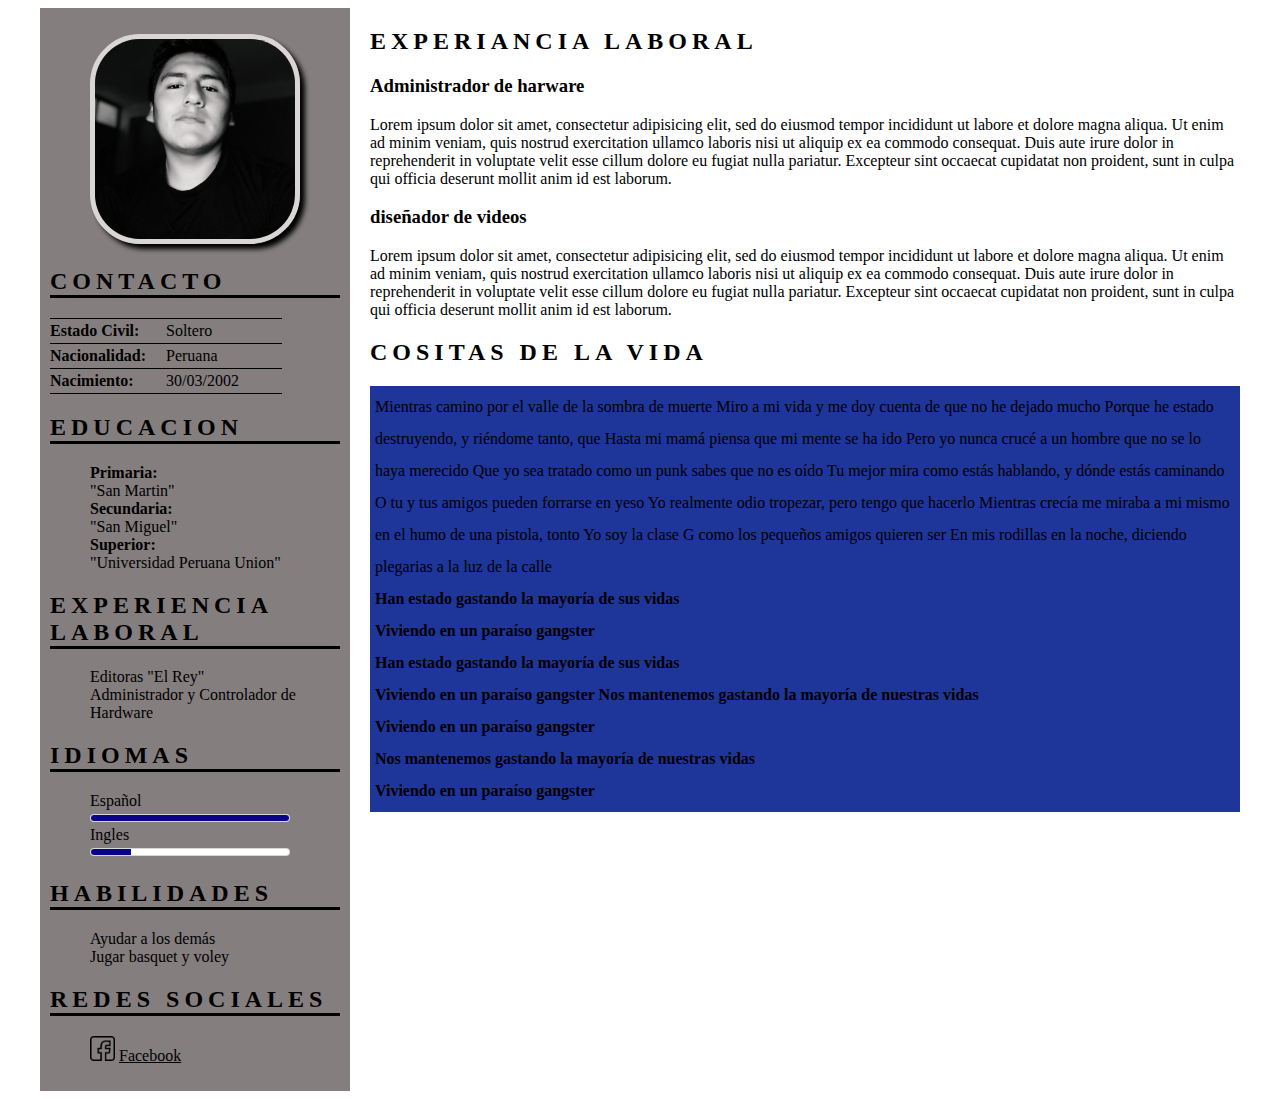
<file: CurriculumVITAE/index.html>
<!DOCTYPE html>
<html lang="es">
  <head>
    <meta charset="utf-8">
    <title>.:: Curriculum Vitae ::.</title>
    <meta name="viewport" content="width=device-width, initial-scale=1, user-scalable=no">
    <link href="node_modules/font-awesome/css/font-awesome.min.css">
    <link rel="stylesheet" href="estilo.css">
  </head>

  <body>
    <div class="main-container">
      <aside>
        <figure id="Foto">
          <img src="img/pp.jpg" alt="Foto" width="100%">
        </figure>
        <section>
          <h2>CONTACTO</h2>
          <dl>
            <dt>Estado Civil:</dt>
            <dd>Soltero</dd>
            <dt>Nacionalidad:</dt>
            <dd>Peruana</dd>
            <dt>Nacimiento:</dt>
            <dd>30/03/2002</dd>
          </dl>
        </section>
        <section>
          <h2>EDUCACION</h2>
          <ul type="circle">
            <li><b>Primaria:</b></li><li>"San Martin"</li>
            <li><b>Secundaria:</b></li><li>"San Miguel"</li>
            <li><b>Superior:</b></li><li>"Universidad Peruana Union"</li>
          </ul>
        </section>
        <section>
          <h2>EXPERIENCIA LABORAL</h2>
          <ul>
            <li>Editoras "El Rey"</li>
            <li>Administrador y Controlador de Hardware</li>
          </ul>
        </section>
         <section>
          <h2>IDIOMAS</h2>
          <ul type="circle">
            <li>
              Español
              <meter value="100" min="0" max="100"></meter>
            </li>
            <li>
              Ingles
              <meter value="20" min="0" max="100"></meter>
            </li>
          </ul>
        </section>
        <section>
          <h2>HABILIDADES</h2>
          <ul type="circle">
            <li>Ayudar a los demás</li>
            <li>Jugar basquet y voley</li>
          </ul>
        </section>
        <section>
          <h2>REDES SOCIALES</h2>
          <ul type="circle">
            <li>
              <img src="img/facebook.png" width="25px"> <a href="ttps://www.facebook.com/?ref=tn_tnmn" target="_blank" class="enlace"> Facebook </a>
            </li>
          </ul>
        </section>
      </aside>
      <main>
           <section>
          <h2>EXPERIANCIA LABORAL</h2>
          <article>
            <h3>Administrador de harware</h3>
            <p>
              Lorem ipsum dolor sit amet, consectetur adipisicing elit, sed do eiusmod tempor incididunt ut labore et dolore magna aliqua. Ut enim ad minim veniam, quis nostrud exercitation ullamco laboris nisi ut aliquip ex ea commodo consequat. Duis aute irure dolor in reprehenderit in voluptate velit esse cillum dolore eu fugiat nulla pariatur. Excepteur sint occaecat cupidatat non proident, sunt in culpa qui officia deserunt mollit anim id est laborum.
            </p>
          </article>
          <article>
            <h3>diseñador de videos</h3>
            <p>
              Lorem ipsum dolor sit amet, consectetur adipisicing elit, sed do eiusmod tempor incididunt ut labore et dolore magna aliqua. Ut enim ad minim veniam, quis nostrud exercitation ullamco laboris nisi ut aliquip ex ea commodo consequat. Duis aute irure dolor in reprehenderit in voluptate velit esse cillum dolore eu fugiat nulla pariatur. Excepteur sint occaecat cupidatat non proident, sunt in culpa qui officia deserunt mollit anim id est laborum.
            </p>
          </article>
        </section>
        <section class="parrafo">
          <h2>COSITAS DE LA VIDA</h2>
          <p>
          Mientras camino por el valle de la sombra de muerte
Miro a mi vida y me doy cuenta de que no he dejado mucho
Porque he estado destruyendo, y riéndome tanto, que
Hasta mi mamá piensa que mi mente se ha ido
Pero yo nunca crucé a un hombre que no se lo haya merecido
Que yo sea tratado como un punk sabes que no es oído
Tu mejor mira como estás hablando, y dónde estás caminando
O tu y tus amigos pueden forrarse en yeso
Yo realmente odio tropezar, pero tengo que hacerlo
Mientras crecía me miraba a mi mismo en el humo de una pistola, tonto
Yo soy la clase G como los pequeños amigos quieren ser
En mis rodillas en la noche, diciendo plegarias a la luz de la calle
<b /> <br/>
Han estado gastando la mayoría de sus vidas<br/>
Viviendo en un paraíso gangster<br/>
Han estado gastando la mayoría de sus vidas<br/>
Viviendo en un paraíso gangster
Nos mantenemos gastando la mayoría de nuestras vidas<br/>
Viviendo en un paraíso gangster<br/>
Nos mantenemos gastando la mayoría de nuestras vidas<br/>
Viviendo en un paraíso gangster<br/>
          </p>
        </section>
    </div>
    </main>
  </body>
</html>
</file>
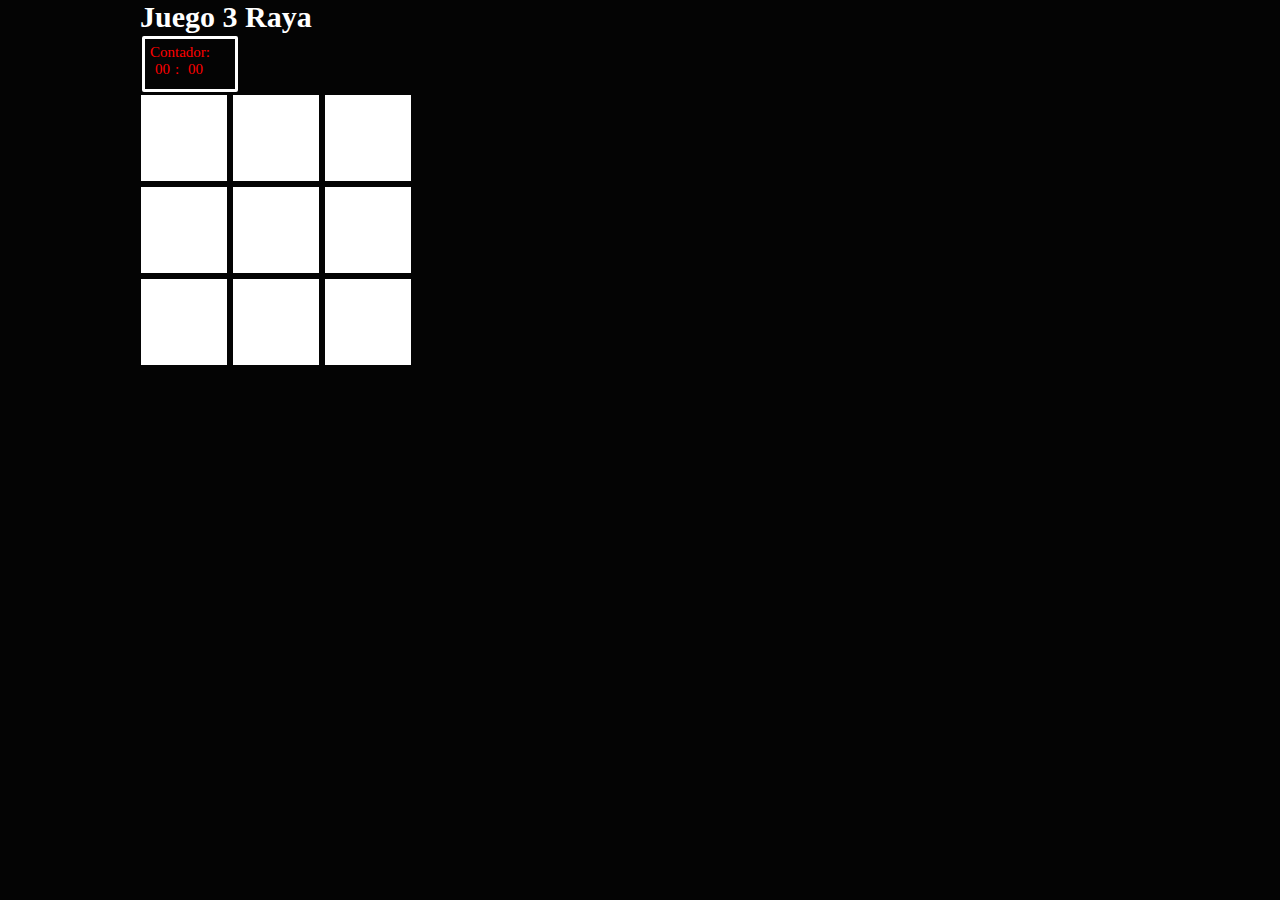
<file: juego-raya/index.html>
<!DOCTYPE html>
<html lang="es">
<head>
	<meta charset="UTF-8">
	<title>juego-3-raya</title>
	<link rel="stylesheet" href="styles.css">
</head>
<body >
	<header>
		<nav>
			
		</nav>
	</header>
	<section>
		<article>
			<h1>Juego 3 Raya</h1>
			<div id="tiempo"><p>Contador:</p>
				<p id="Contador"><span id="minutos">00</span>:
				<span id="segundos">00</span></p>
			</div>
			<div id="tablero">
				<div></div>
				<div class="row">
					<div id="c00" onclick="RevisarCelda(0,0)" class="celda white"></div>
					<div id="c01" onclick="RevisarCelda(0,1)" class="celda white"></div>
					<div id="c02" onclick="RevisarCelda(0,2)" class="celda white"></div>
				</div><!--row-->
				<div class="row">
					<div id="c10" onclick="RevisarCelda(1,0)" class="celda white"></div>
					<div id="c11" onclick="RevisarCelda(1,1)" class="celda white"></div>
					<div id="c12" onclick="RevisarCelda(1,2)" class="celda white"></div>
				</div><!--row-->
				<div class="row">
					<div id="c20" onclick="RevisarCelda(2,0)" class="celda white"></div>
					<div id="c21" onclick="RevisarCelda(2,1)" class="celda white"></div>
					<div id="c22" onclick="RevisarCelda(2,2)" class="celda white"></div>
				</div><!--row-->
			</div><!--tablero-->
		</article>
	</section>
	<aside>

	</aside>
	<footer>
		
	</footer>
	<script src="game.js"></script>
	<script src="tabla.js"></script>
	<script src="cronometro.js"></script>
	<script src="javaScript.js"></script>
</body>
</html>
</file>
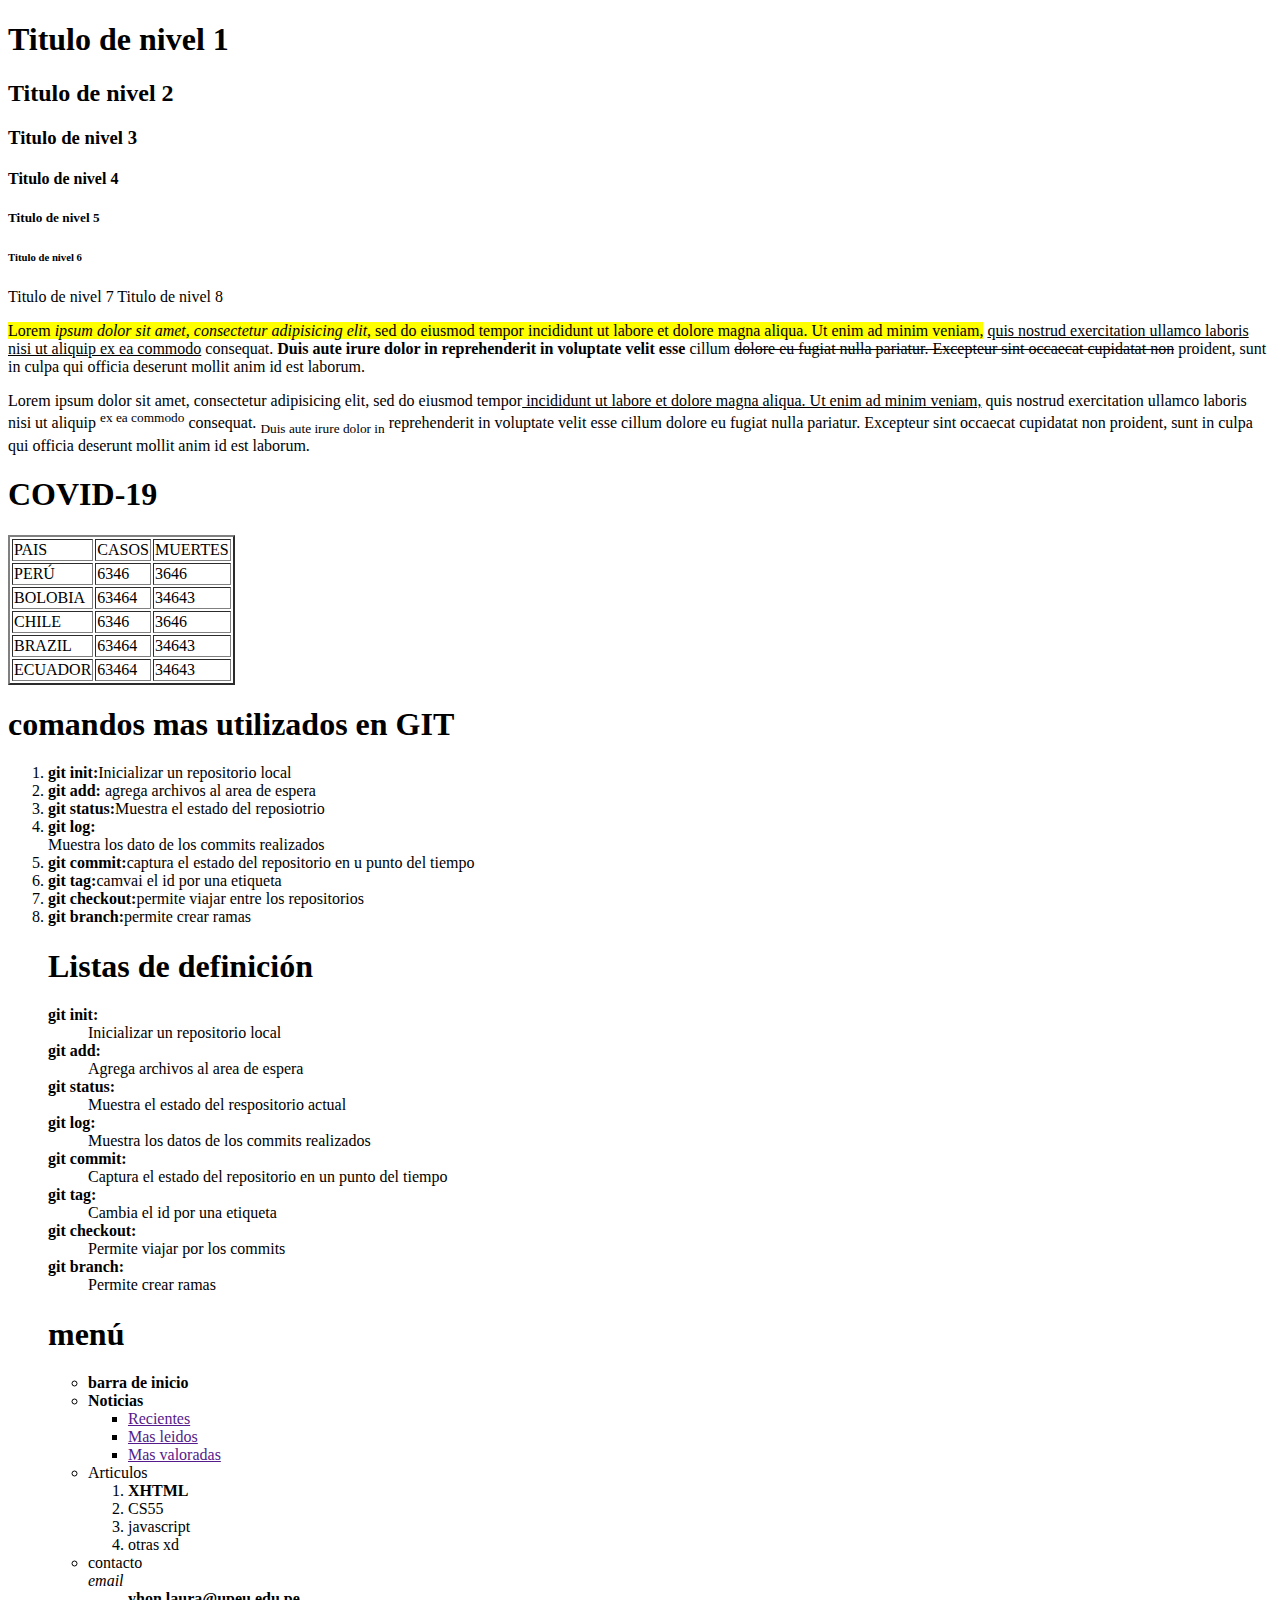
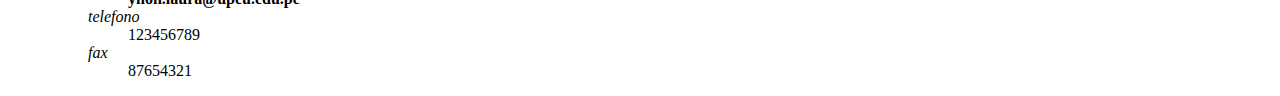
<file: practica 1/index.html>
<!DOCTYPE html>
<html lang="es"> 
<head> 
	  <meta charset="UTF-8">  
	    <title>Document</title>
</head>
<body>
	<h1>Titulo de nivel 1</h1>
	<h2>Titulo de nivel 2</h2>
	<h3>Titulo de nivel 3</h3>
	<h4>Titulo de nivel 4</h4>
	<h5>Titulo de nivel 5</h5>
	<h6>Titulo de nivel 6</h6>
	<h7>Titulo de nivel 7</h7>
	<h8>Titulo de nivel 8</h8>
	<p><mark>Lorem <i>ipsum dolor sit amet, consectetur adipisicing elit</i>, sed do eiusmod
	tempor incididunt ut labore et dolore magna aliqua. Ut enim ad minim veniam,</mark>
	<u>quis nostrud exercitation ullamco laboris nisi ut aliquip ex ea commodo</u>
	consequat. <b>Duis aute irure dolor in reprehenderit in voluptate velit esse</b>
	cillum <del>dolore eu fugiat nulla pariatur. Excepteur sint occaecat cupidatat non</del>
	proident, sunt in culpa qui officia deserunt mollit anim id est laborum.</p>
	<p>Lorem ipsum dolor sit amet, consectetur adipisicing elit, sed do eiusmod
	tempor<ins> incididunt ut labore et dolore magna aliqua. Ut enim ad minim veniam,</ins>
	quis nostrud exercitation ullamco laboris nisi ut aliquip <sup>ex ea commodo</sup>
	consequat. <sub>Duis aute irure dolor in</sub> reprehenderit in voluptate velit esse
	cillum dolore eu fugiat nulla pariatur. Excepteur sint occaecat cupidatat non
	proident, sunt in culpa qui officia deserunt mollit anim id est laborum.</p>
	<h1>COVID-19</h1>
	<TABLE border="2px">
		<tr>
			<td>PAIS</td>
			<td>CASOS</td>
			<td>MUERTES</td>
		</tr>	
		<tr>
			<td>PERÚ</td>
			<td>6346</td>
			<td>3646</td>
		</tr>
		<tr>
			<td>BOLOBIA</td>
			<td>63464</td>
			<td>34643</td>
		</tr>
			<td>CHILE</td>
			<td>6346</td>
			<td>3646</td>
		</tr>
		<tr>
			<td>BRAZIL</td>
			<td>63464</td>
			<td>34643</td>
		</tr>
		<tr>
			<td>ECUADOR</td>
			<td>63464</td>
			<td>34643</td>
		</tr>
	</TABLE>
<h1>comandos mas utilizados en GIT</h1>	
<ol type="circle">
	<li><b>git init:</b>Inicializar un repositorio  local</li>
	<li><b>git add:</b> agrega archivos al area de espera</li>
	<li><b>git status:</b>Muestra el estado del reposiotrio</li>
	<li><b>git log:</b></li>Muestra los dato de los commits realizados
	<li><b>git commit:</b>captura el estado del repositorio en u punto del tiempo</li>
	<li><b>git tag:</b>camvai el id por una etiqueta</li>
	<li><b>git checkout:</b>permite viajar entre los repositorios</li>
	<li><b>git branch:</b>permite crear ramas</li>

<h1>Listas de definición</h1>
<dl>
    <dt><b>git init:</b></dt> 
        <dd>Inicializar un repositorio local</dd>
    <dt><b>git add:</b> 
        <dd>Agrega archivos al area de espera</dd>
    <dt><b>git status: </b></dt>
        <dd>Muestra el estado del respositorio actual</dd>
    <dt><b>git log: </b></dt>
        <dd>Muestra los datos de los commits realizados</dd>
    <dt><b>git commit:</b></dt>
            <dd> Captura el estado del repositorio en un punto del tiempo</dd>
    <dt><b>git tag:</b></dt>
        <dd>Cambia el id por una etiqueta</dd>
    <dt><b>git checkout:</b></dt>
        <dd>Permite viajar por los commits</dd>
    <dt><b>git branch:</b></dt>
        <dd>Permite crear ramas</dd>
</dl>
</ul>

<dl>
<h1>menú</h1>
</dl>
<ul>
	<li><b>barra de inicio</b></li>
	<li><b>Noticias</b></li>
	<ul>
		<li><a href="">Recientes</a></li>
		<li><a href="">Mas leidos</a></li>
		<li><a href="">Mas valoradas</a></li>
	</ul>
	<li>Articulos</li>
	<ol>
		<li><b>XHTML</b></li>
		<li>CS55</li>
		<li>javascript</li>
		<li>otras xd</li>
	</ol>
	<li>contacto</li>
	<dl>
		<dt><i>email</i></dt>
		<dd><b>yhon.laura@upeu.edu.pe</b></dd>
		<dt><i>telefono</i></dt>
		<dd>123456789</dd>
		<dt><i>fax</i></dt>
		<dd>87654321</dd>
	</dl>
</ul>
	

</body>
</html>
</file>
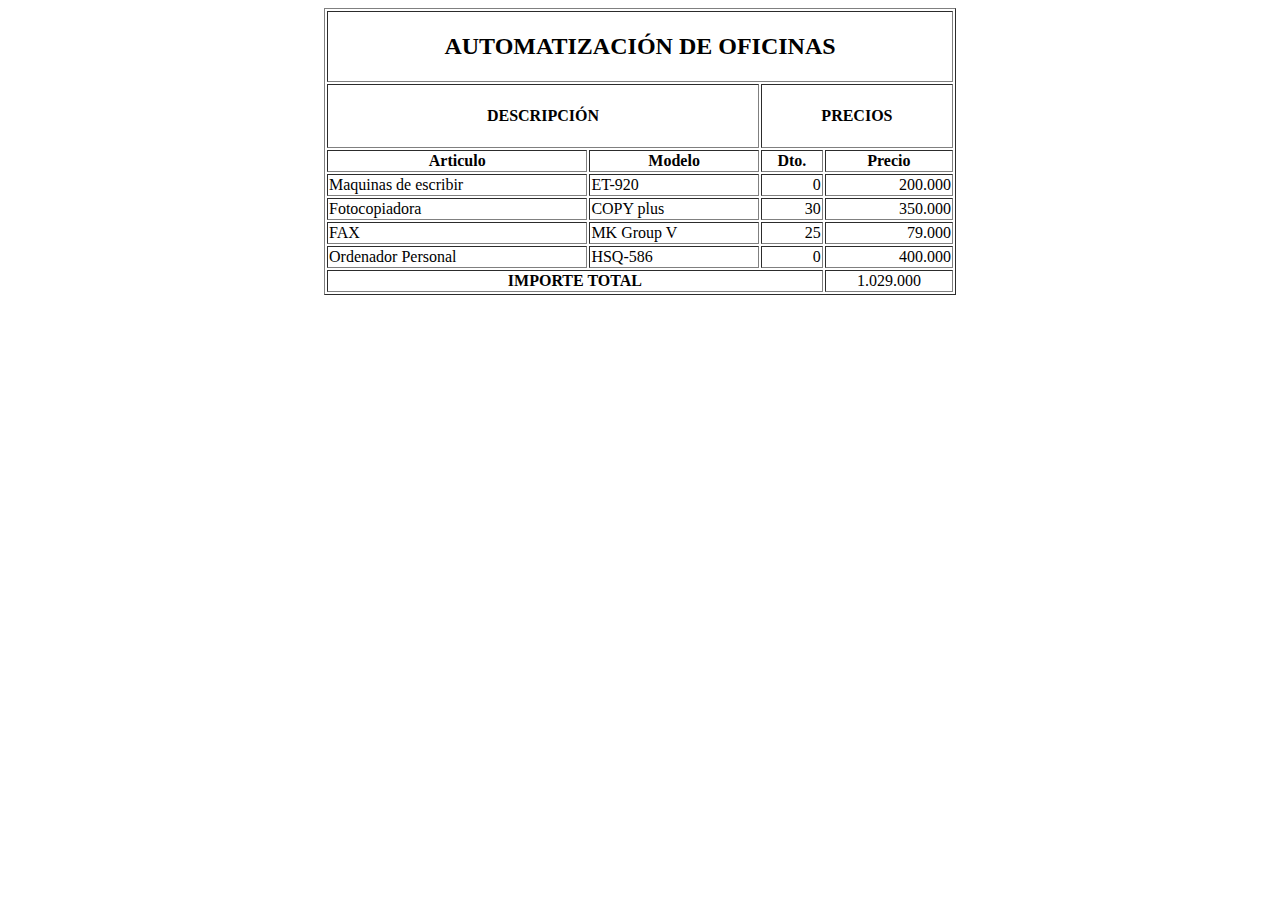
<file: practica 2/index.html>
<!DOCTYPE html>
<html lang="es">
<head>
	<meta charset="UTF-8">
	<title>_T-a-b-l-a-s_</title>
</head>
<body >
	<table border="1" width="50%" align="center">
		<tr align="center" >
			<td colspan="4"><h2>AUTOMATIZACIÓN DE OFICINAS</h2></td>
		</tr>
		<tr align="center">
			<td colspan="2"><h4><b>DESCRIPCIÓN</b></h4></td>
			<td colspan="2"><h4><b>PRECIOS</b></h4></td>
		</tr>
		<tr align="center">
			<td><b>Articulo</b></td>
			<td><b>Modelo</b></td>
			<td><b>Dto.</b></td>
			<td><b>Precio</b></td>
		</tr>
		<tr>
			<td>Maquinas de escribir</td>
			<td>ET-920</td>
			<td align="right">0</td>
			<td align="right">200.000</td>
		</tr>
		<tr>
			<td>Fotocopiadora</td>
			<td>COPY plus</td>
			<td align="right">30</td>
			<td align="right">350.000</td>
		</tr>
		<tr>
			<td>FAX</td>
			<td>MK Group V</td>
			<td align="right">25</td>
			<td align="right">79.000</td>
		</tr>
		<tr>
			<td>Ordenador Personal</td>
			<td>HSQ-586</td>
			<td align="right">0</td>
			<td align="right">400.000</td>
		</tr>
		<tr align="center">
			<td colspan="3"><b>IMPORTE TOTAL</b></td>
			<td>1.029.000</td>
		</tr>
	</table>
</body>
</html>
</file>
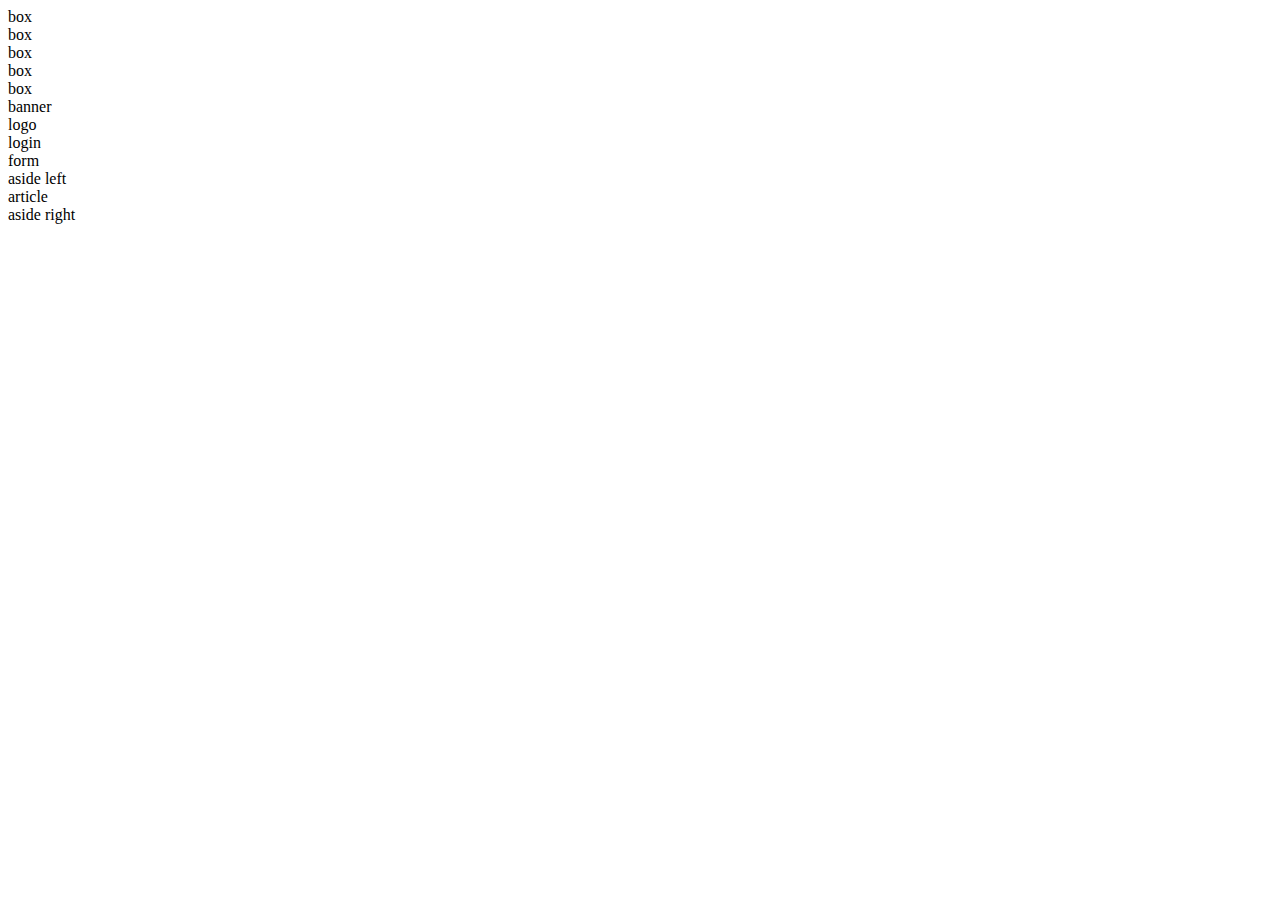
<file: practica 4/index.html>
<!DOCTYPE html>
<html lang="es">
<head>
	<meta charset="UTF-8">
	<title>||Maquetado||</title>
	<link rel="stylesheet" href="styles.css">
</head>
<body>
	<div>
		<div>
			<div>box</div>
			<div>box</div>
			<div>box</div>
			<div>box</div>
			<div>box</div>
		</div>
		<div>
			<div>banner</div>
			<div>logo</div>
			<div>login</div>
			<div>form</div>
		</div>
		<div>
			<div>aside left</div>
			<div>article</div>
			<div>aside right</div>
		</div>
		<div>
			
		</div>
	</div>
</body>
</html>
</file>
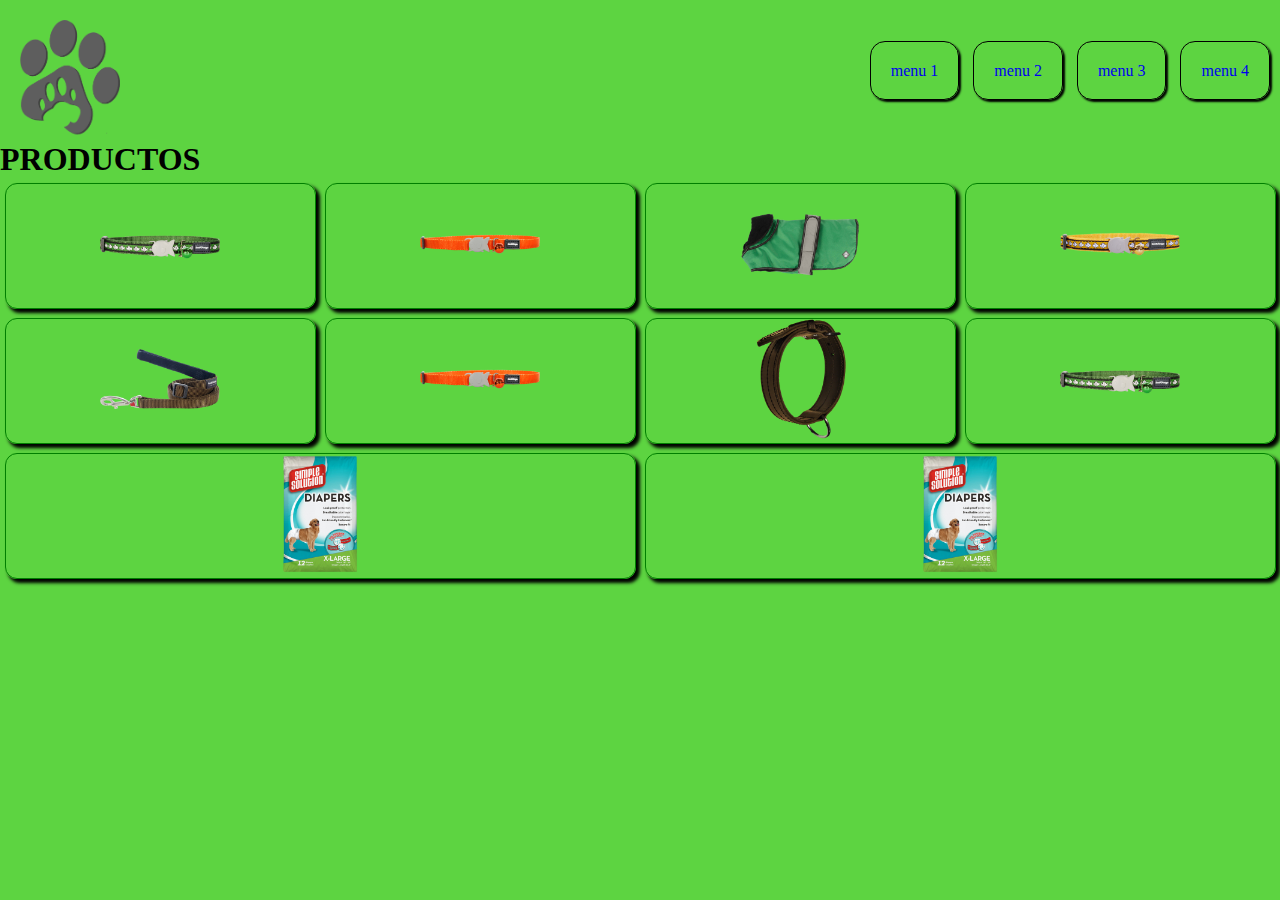
<file: practica 5/index.html>
<!DOCTYPE html>
<html lang="es">
<head>
	<meta charset="UTF-8">
	<title>ventasDOGS</title>
	<link rel="stylesheet" href="styles.css">
</head>
<body>
	<div class="menu">
		<div class="logo">
			<img src="img/logo.png" width="100px">
		</div>
		<div class="items">
			<a href="#">menu 1</a>
			<a href="#">menu 2</a>
			<a href="#">menu 3</a>
			<a href="#">menu 4</a>
		</div>
	</div>

	<h1>PRODUCTOS</h1>
	<div class="contenedor-flexbox">
		<div class="caja"> <img src="img/01.webp" alt=""> </div>		
		<div class="caja"> <img src="img/02.png" alt=""> </div>
		<div class="caja"> <img src="img/03.webp" alt=""> </div>
		<div class="caja"><img src="img/04.png" alt=""></div>
		<div class="caja"><img src="img/05.png" alt=""></div>
		<div class="caja"><img src="img/02.png" alt=""></div>
		<div class="caja"><img src="img/07.png" alt=""></div>
		<div class="caja"><img src="img/01.webp" alt=""></div>
		<div class="caja"><img src="img/06.png" alt=""></div>
		<div class="caja"><img src="img/06.png" alt=""></div>
	</div>
</body>
</html>
</file>
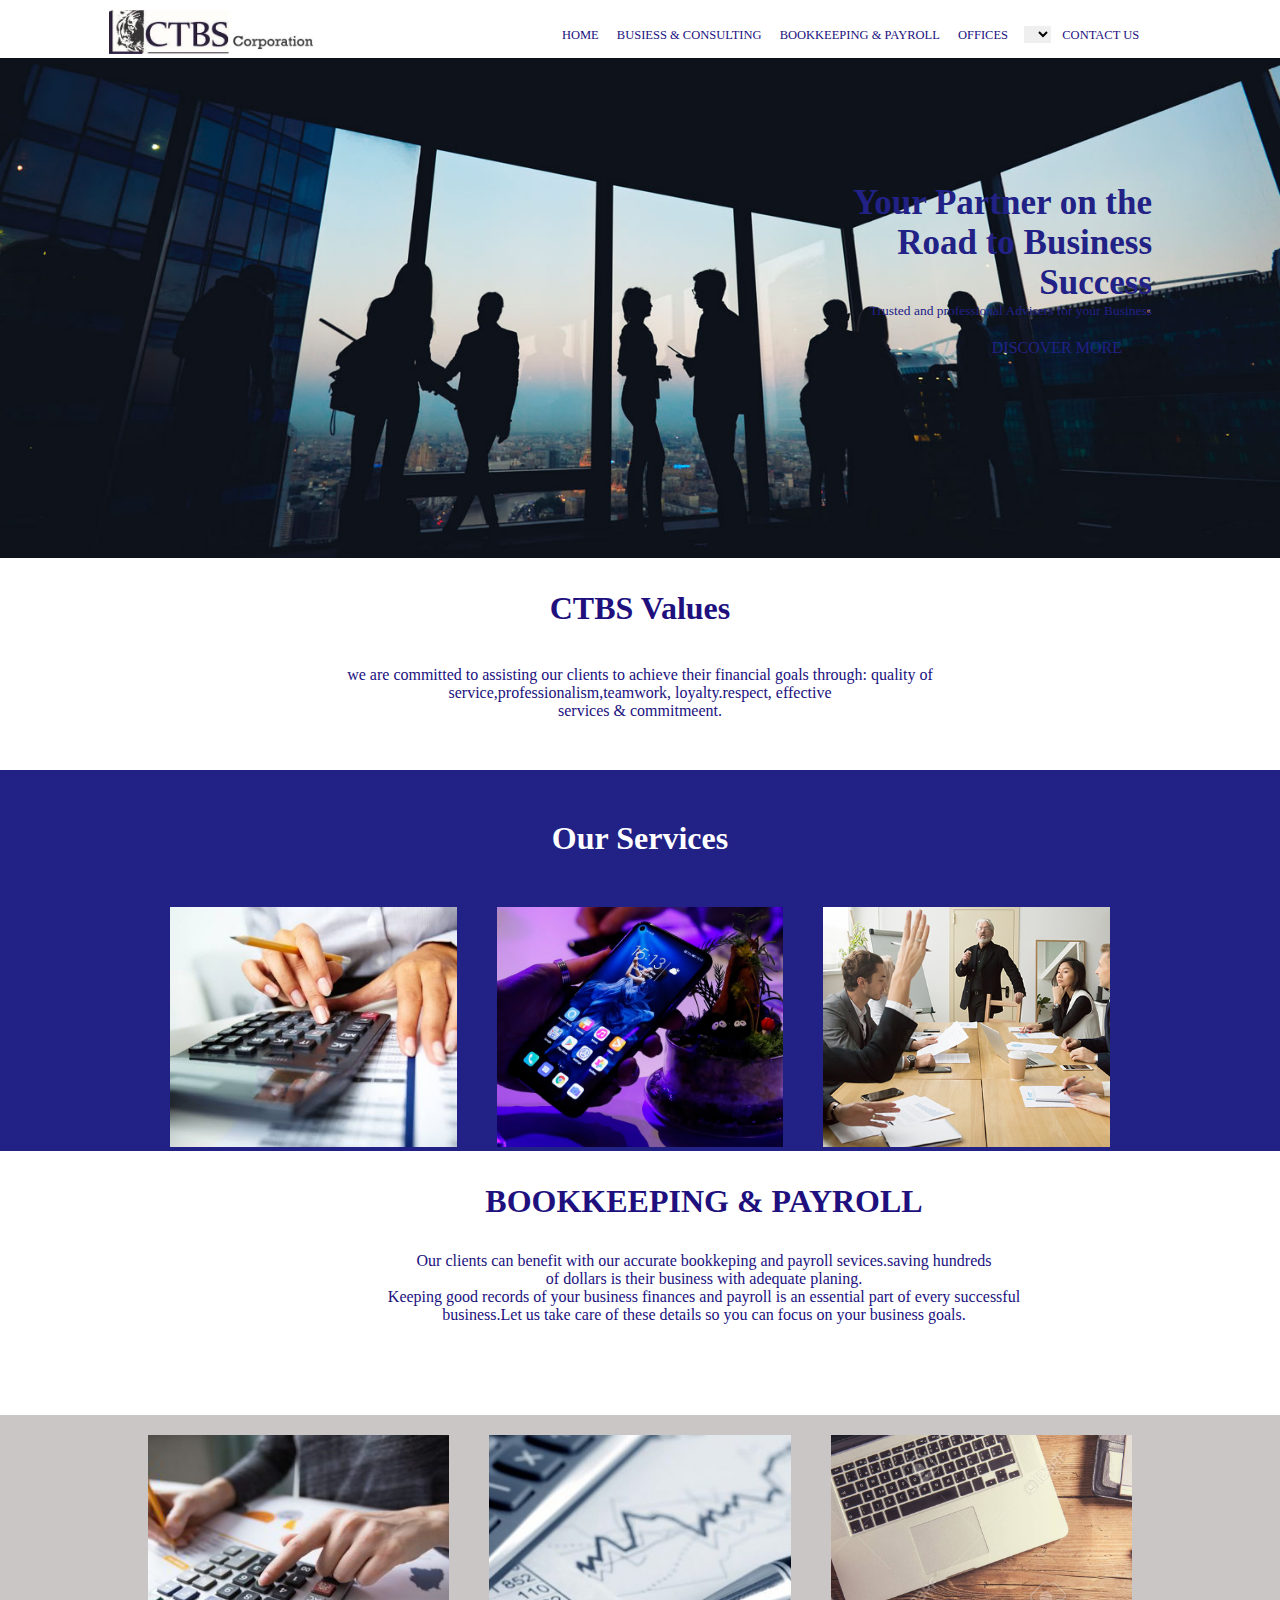
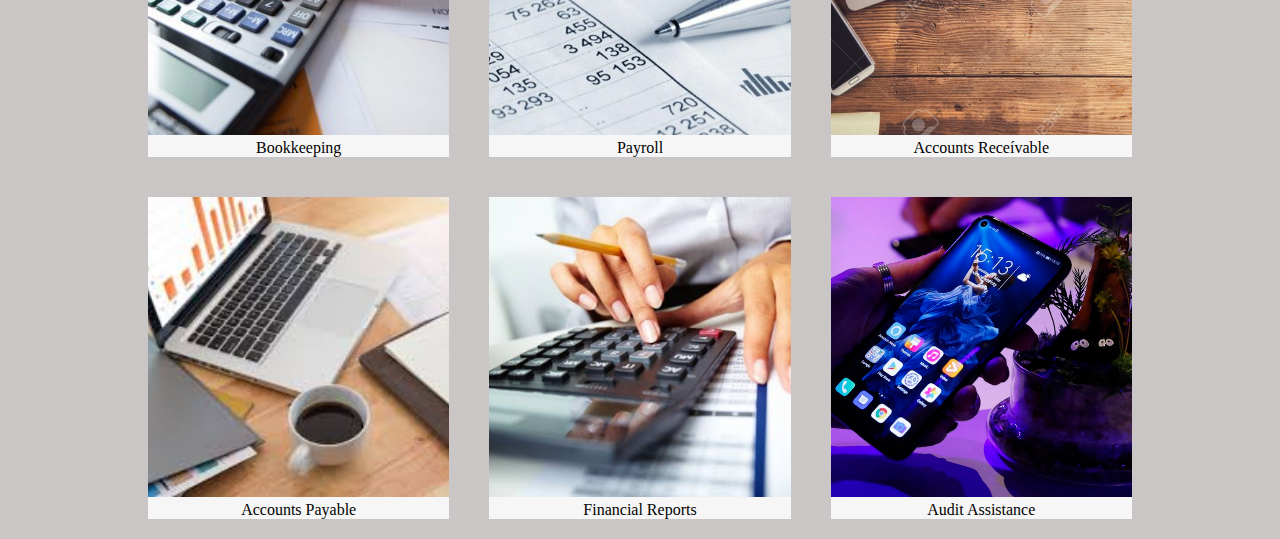
<file: PAG.WEB/estructura.html>
<!DOCTYPE html>
<html lang="es">
<head>
	<meta charset="UTF-8">
	<meta name="viewport" content="width=device-width, user-scalable=no, initial-scale-1.0, maximum-scale=1.0, minimum-scale=1.0">
	<title>Website</title>
	<link rel="stylesheet" href="diseño.css">

</head>
<body>
	<div class="separar">
		<header class="margenes">
			<div class="logo">
				<img src="fondo/LOGO.jpg">
			</div>
			<div class="menu" >
				<a href="#">HOME</a>
				<a href="#">BUSIESS & CONSULTING</a>
				<a href="#">BOOKKEEPING & PAYROLL</a>
				<a href="#">OFFICES</a>
				<select class="opcion">
					<option></option>
					<option>2</option>
					<option>3</option>
					<option>4</option>
					<option>5</option>
				</select>
				<a href="#">CONTACT US</a>
			</div>
		</header>
		<nav>	
			<div class="text">
				<div class="text2">
					<h1>Your Partner on the Road to 
					Business Success</h1>
					<p>Trusted and professional Advisers for your Business</p>
					<a href="#">DISCOVER MORE</a>
				</div>
			</div>
		</nav>
		<nav>
			<div class="texto1">
				<h1>CTBS Values</h1>
				<p>we are committed to assisting our clients to achieve their financial goals through: quality of service,professionalism,teamwork, loyalty.respect, effective</br> services & commitmeent.</p>
			</div>
		</nav>
		<nav class="separar2">
			<div class="margenes2">
				<div class="text3">
					<div class="titul">
						<h1>Our Services</h1>
					</div>
				</div>
				<div class="IMG">
					<div><img src="imagenes/img (5).jpg"></div>
					<div><img src="imagenes/img(6).jpg"></div>
					<div><img src="imagenes/img(7).jpg"></div>
				</div>
			</div>
		</nav>
			<nav class="cuadro">
				<div class="texto2">
					<h1>BOOKKEEPING & PAYROLL</h1>
					<p>Our clients can benefit with our accurate bookkeping and payroll sevices.saving hundreds</br>
					of dollars is their business with adequate planing.</br>
					Keeping good records of your business finances and payroll is an essential part of every successful business.Let us take care of these details so you can focus on your business goals.</p>
				</div>
			</nav>
			<nav>
				<div class="IMG2">
					<div class="caja">
						<img src="imagenes/img (1).jpg" alt=""><p>Bookkeeping</p>
					</div>
					<div class="caja">
						<img src="imagenes/img (2).jpg" alt=""><p>Payroll</p>
					</div>
					<div class="caja">
						<img src="imagenes/img (3).jpg" alt=""><p>Accounts Receívable</p>
					</div>
					<div class="caja">
						<img src="imagenes/img (4).jpg" alt=""><p>Accounts Payable</p>
					</div>
					<div class="caja">
						<img src="imagenes/img (5).jpg" alt=""><p>Financial Reports</p>
					</div>
					<div class="caja">
						<img src="imagenes/img(6).jpg" alt=""><p>Audit Assistance</p>
					</div>
				</div>
			</nav>
		</div>	
	</body>
</html>
</file>
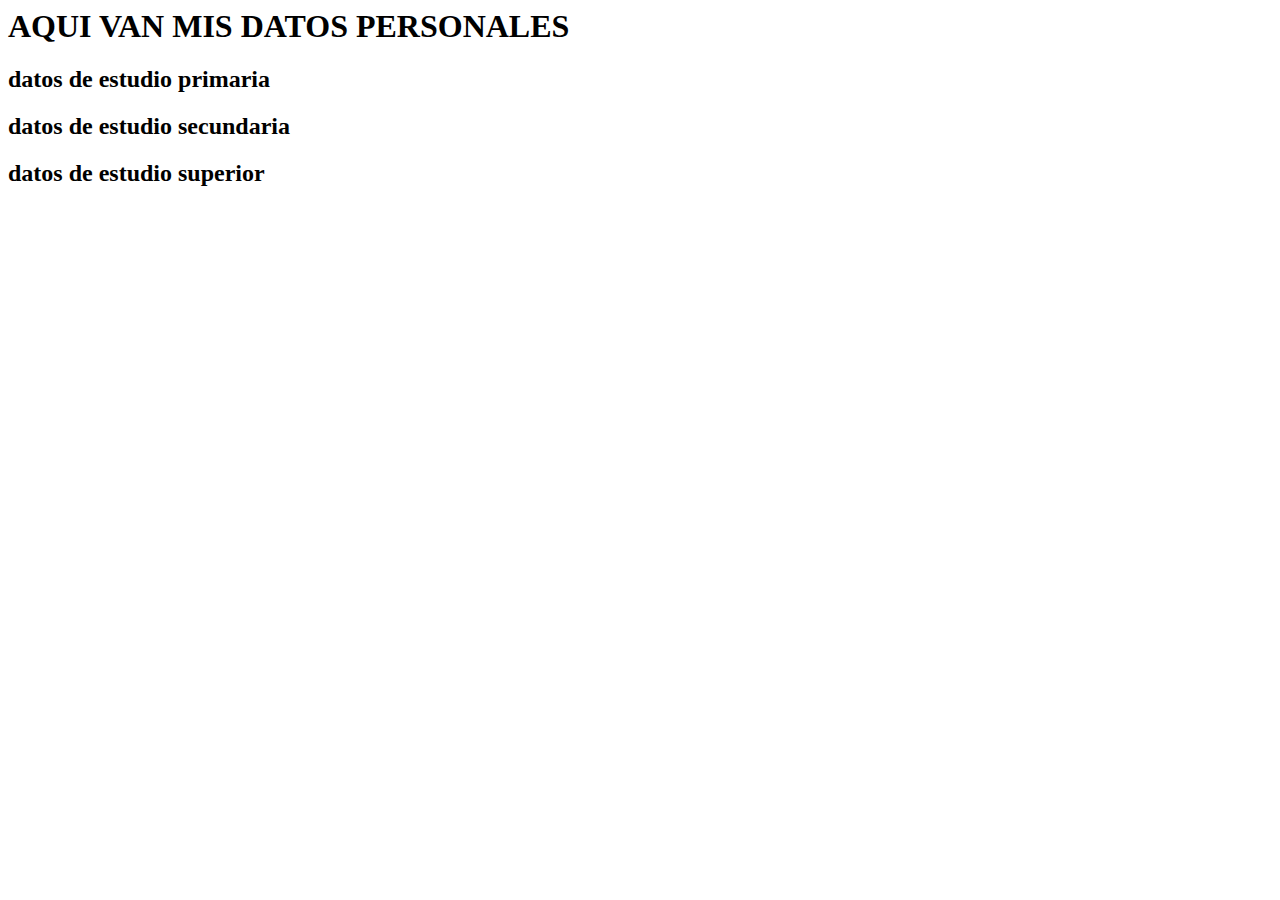
<file: practica 1/datos.html>
<html>
 	<head> </head>
	<body>
	    <h1>AQUI VAN MIS DATOS PERSONALES </h1>
<h2>datos de estudio primaria</h2>
<h2>datos de estudio secundaria</h2>
<h2>datos de estudio superior</h2>	
	</body>
 </html>
</file>
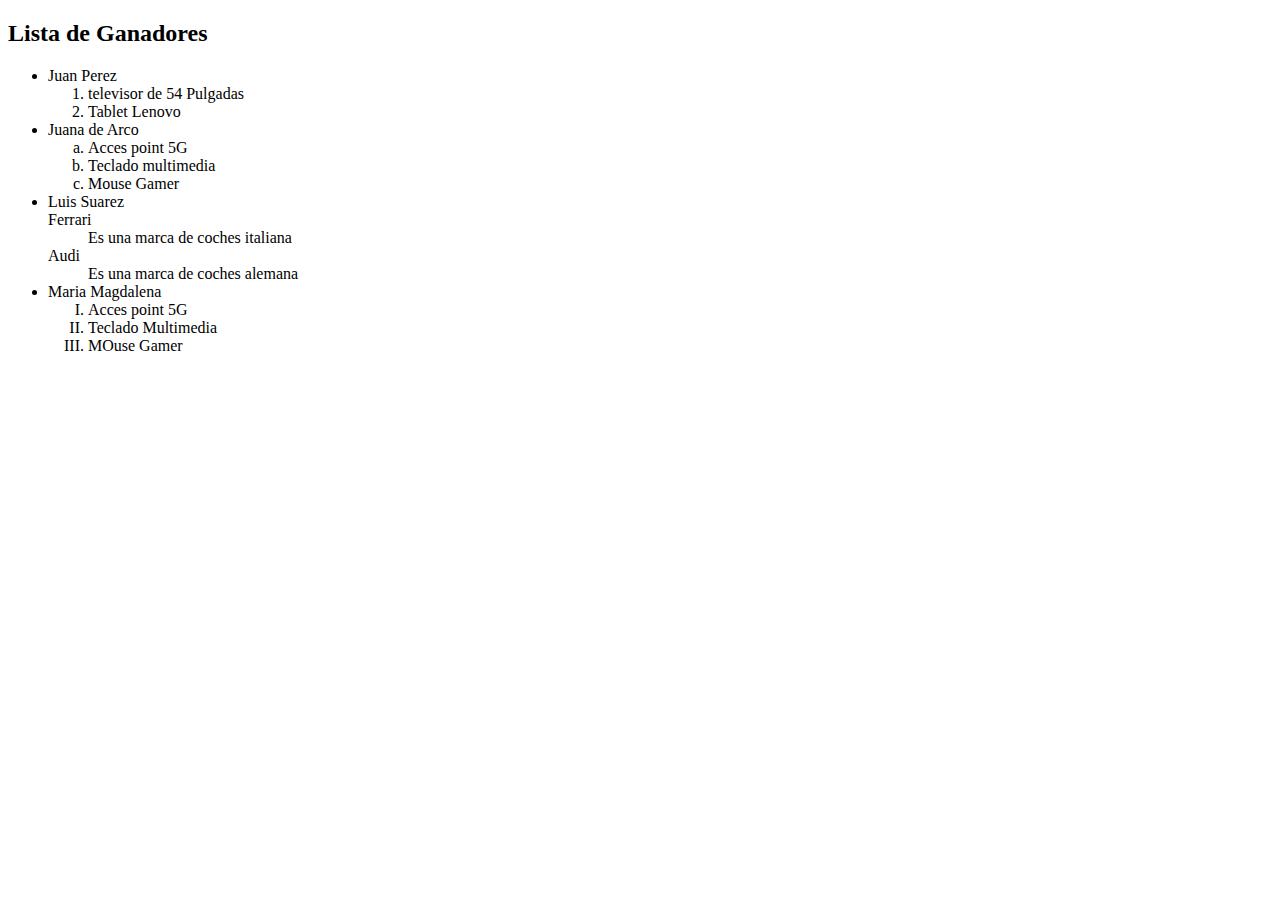
<file: practica 3/imdex.html>
<!DOCTYPE html>
<html lang="es">
<head>
	<meta charset="UTF-8">
	<title>T.hipervinvulos</title>
</head>
<body>
	
	<h2>Lista de Ganadores</h2>
	<ul>
	<li>Juan Perez</li>
		<ol>
		<li>televisor de 54 Pulgadas</li>
		<li>Tablet Lenovo</li>
		</ol>
	<li>Juana de Arco</li>
		<ol type="a">
		<li>Acces point 5G</li>
		<li>Teclado multimedia</li>
		<li>Mouse Gamer</li>
		</ol>
	<li>Luis Suarez</li>
	<dl>
        <dt>Ferrari </dt>
        <dd>Es una marca de coches italiana</dd>
        
        <dt>Audi </dt>
        <dd>Es una marca de coches alemana</dd>
    </dl>
	<li>Maria Magdalena</li>
		<ol type="I">
			<li>Acces point 5G</li>
			<li>Teclado Multimedia</li>
			<li>MOuse Gamer</li>
		</ol>
	</ul>
</body>
</html>
</file>
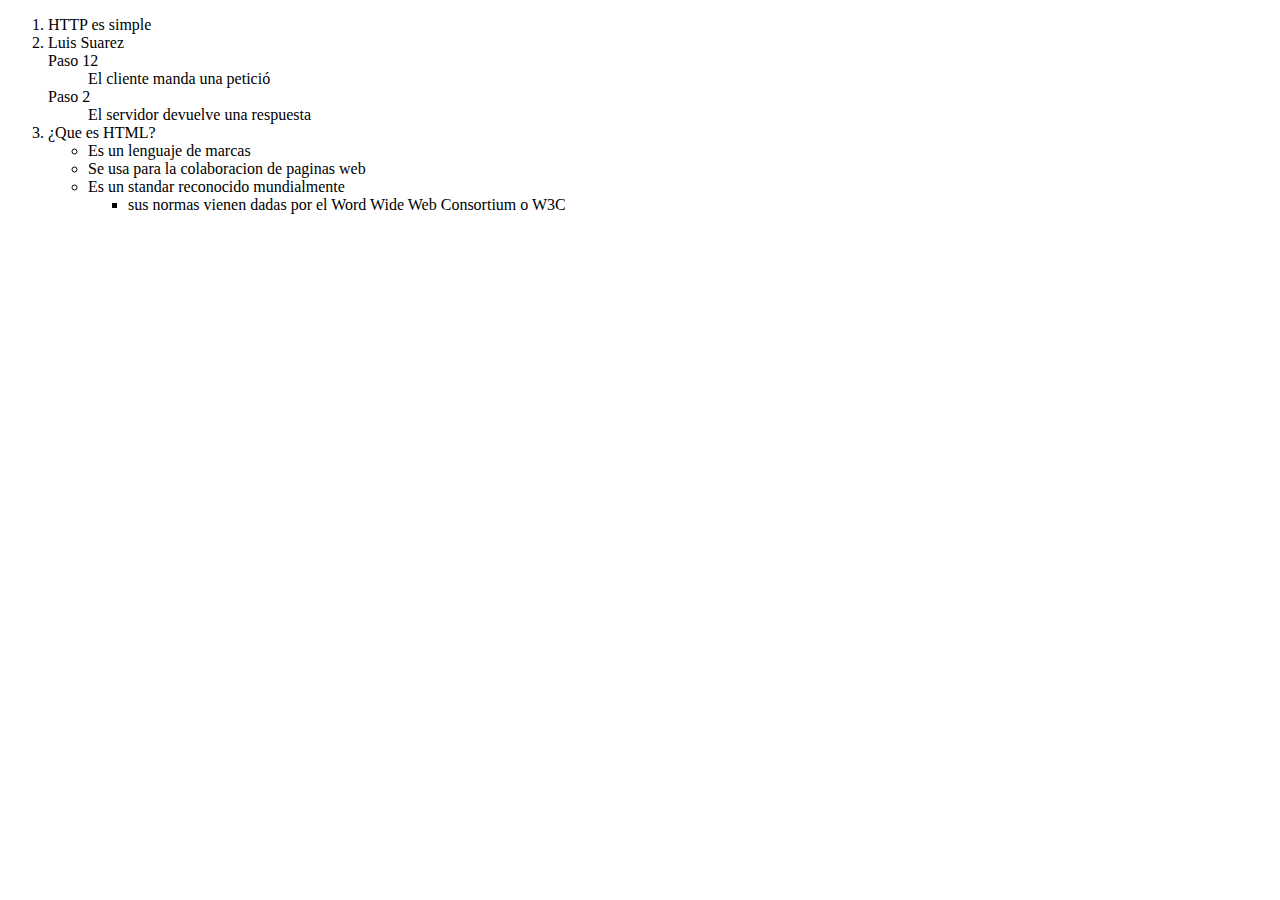
<file: practica 3/index2.html>
<!DOCTYPE html>
<html lang="es">
<head>
	<meta charset="UTF-8">
	<title>Document</title>
</head>
<body>
	<ol>
	<li>HTTP es simple</li>
	<li>Luis Suarez</li>
	<dl>
        <dt>Paso 12 </dt>
        <dd>El cliente manda una petició</dd>
        
        <dt>Paso 2</dt>
        <dd>El servidor devuelve una respuesta</dd>
    </dl>
	<li>¿Que es HTML?</li>
	<ul>
		<li>Es un lenguaje de marcas</li>
		<li>Se usa para la colaboracion de paginas web</li>
		<li>Es un standar reconocido mundialmente</li>
		<ul>
		<li>sus normas vienen dadas por el Word Wide Web Consortium o W3C</li>
		</ul>
	</ul>
	</ol>
	
</body>
</html>
</file>
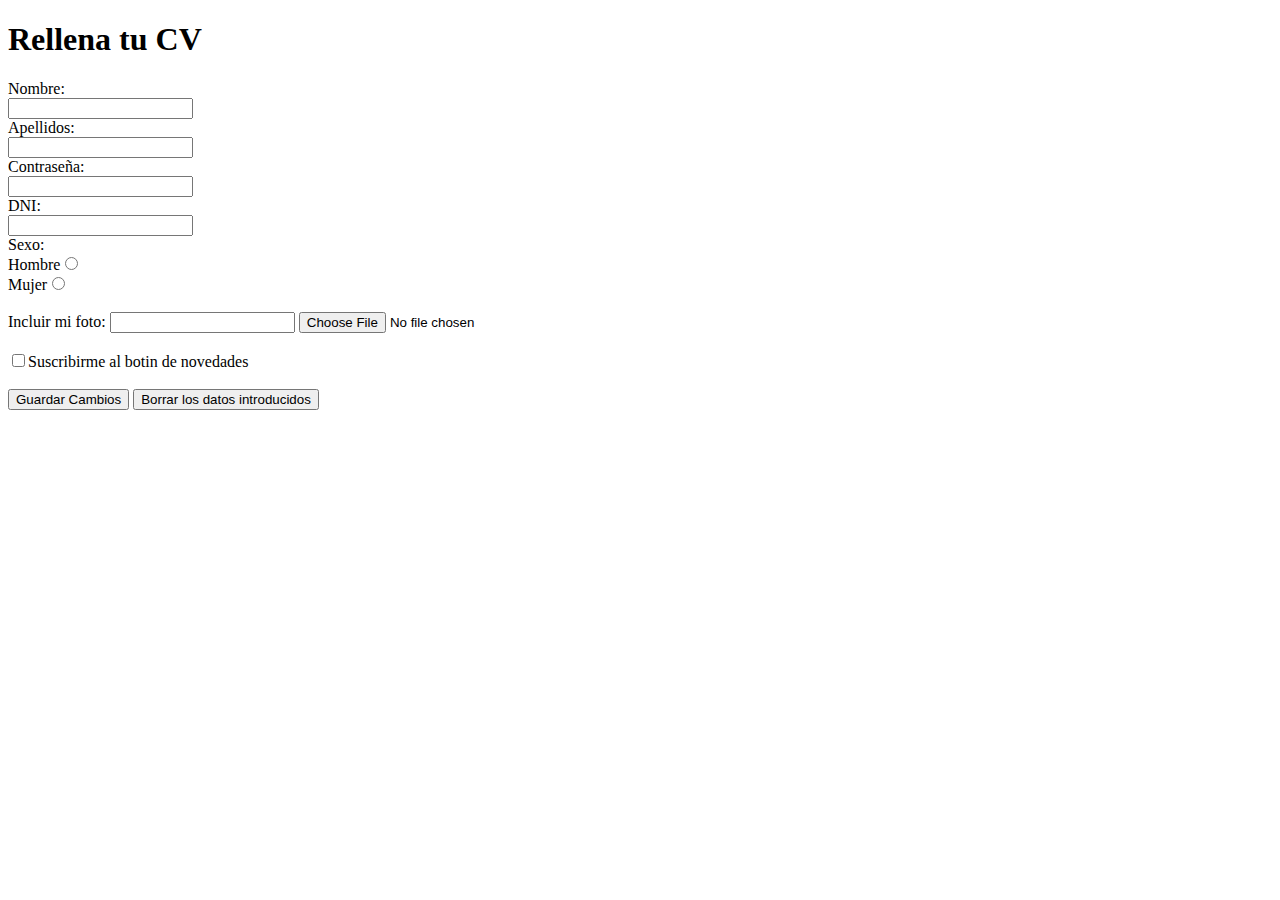
<file: practica 3/index3.html>
<!DOCTYPE html>
<html lang="es">
<head>
	<meta charset="UTF-8">
	<title>Document</title>
</head>
<body>
	<h1>Rellena tu CV</h1>

	<label>Nombre:</label><br>
	<input type="text"><br>
	
	<label>Apellidos:</label><br>
	<input type="text"><br>
	
	<label>Contraseña:</label><br>
	<input type="password"><br>

	<label>DNI:</label><br>
	<input type="text"><br>

	<label>Sexo:</label><br>
	Hombre<input type="radio" name="sexo"><br>
	Mujer<input type="radio" name="sexo"><br><br>

	<label>Incluir mi foto:</label>
	<input type="text">
	<input type="file"><br><br>
	
	<input type="checkbox">Suscribirme al botin de novedades<br><br>

	<input type="submit" value="Guardar Cambios">
	<input type="reset" value="Borrar los datos introducidos">
</body>
</html>
</file>
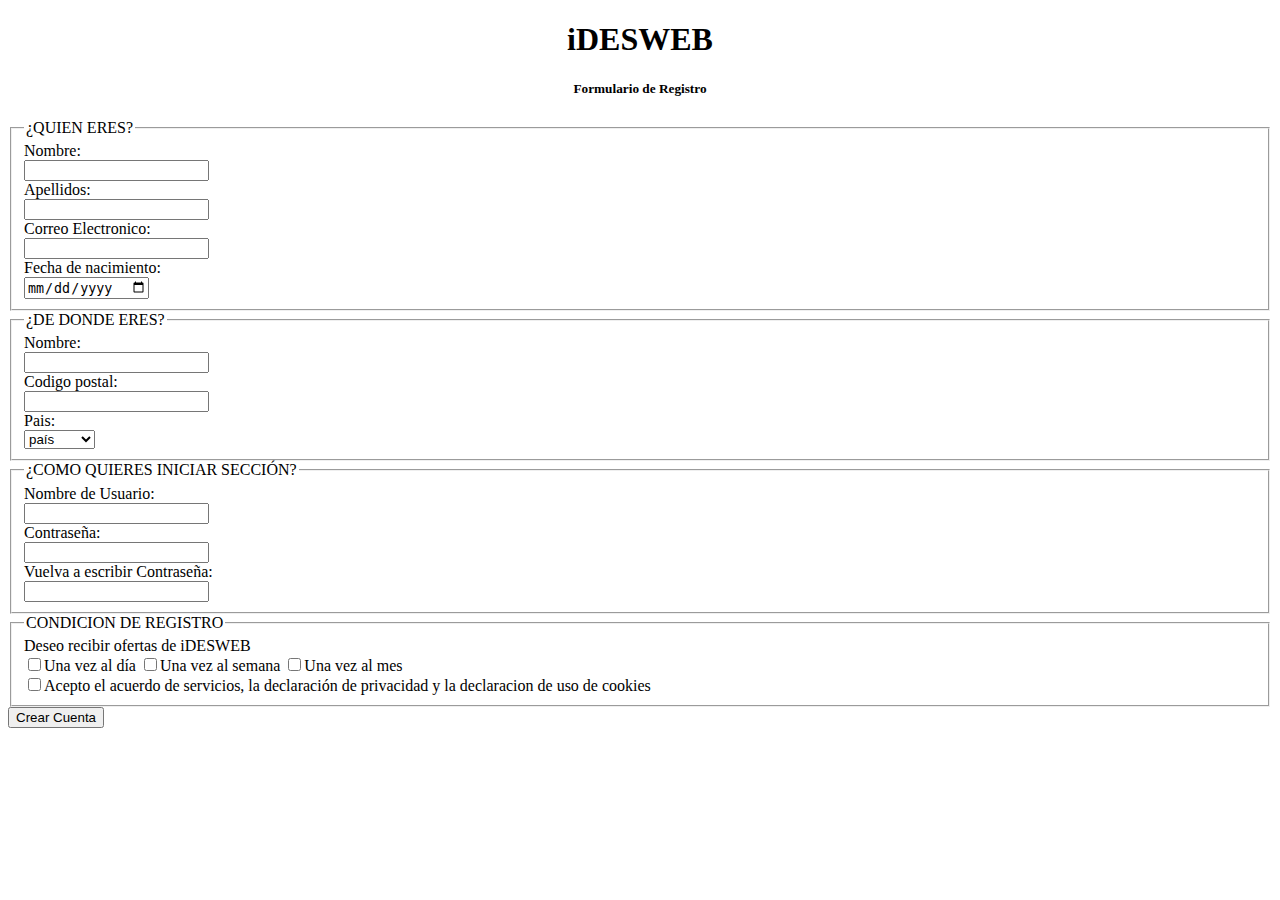
<file: practica 3/index4.html>
<!DOCTYPE html>
<html lang="es">
<head>
	<meta charset="UTF-8">
	<title>Document</title>
</head>
<body>
	<h1 align="center">iDESWEB</h1>
	<h5 align="center">Formulario de Registro</h5>
	<fieldset>
		<legend>¿QUIEN ERES?</legend>

		<label>Nombre:</label><br>
		<input type="text"><br>
	
		<label>Apellidos:</label><br>
		<input type="text"><br>

		<label>Correo Electronico:</label><br>
		<input type="email" required="true"><br>

		<label>Fecha de nacimiento:</label><br>
		<input type="date"><br>
	</fieldset>

	<fieldset>
		<legend>¿DE DONDE ERES?</legend>

		<label>Nombre:</label><br>
		<input type="text"><br>

		<label>Codigo postal:</label><br>
		<input type="text"><br>
		
		<label>Pais:</label><br>
		<select >
			<option>país</option>
			<option>PERÚ</option>
			<option>E.E.U.U</option>
			<option>CHILE</option>
			<option>PARIS</option>
		</select><br>
	</fieldset>

	<fieldset>
		<legend>¿COMO QUIERES INICIAR SECCIÓN?</legend>

		<label>Nombre de Usuario:</label><br>
		<input type="text"><br>

		<label>Contraseña:</label><br>
		<input type="password"><br>

		<label>Vuelva a escribir Contraseña:</label><br>
		<input type="password"><br>
	</fieldset>

	<fieldset>
		<legend>CONDICION DE REGISTRO</legend>

		<label>Deseo recibir ofertas de iDESWEB</label><br>

		<input type="checkbox">Una vez al día
		<input type="checkbox">Una vez al semana
		<input type="checkbox">Una vez al mes <br>
		<input type="checkbox">Acepto el acuerdo de servicios, la declaración de privacidad y la declaracion de uso de cookies

	</fieldset>

	<input type="submit" value="Crear Cuenta">
	
</body>
</html>
</file>
<file: CurriculumVITAE/estilo.css>
body {
  display: flex;
  justify-content: center;
  font-family: Times New Roman;
}
.main-container {
  display: flex;
  width: 1200px;
}

ul {
  list-style-type: none;
}
h1,h2 {
  text-transform: uppercase;
}

aside {
  background-color: #847E7E;
  flex-basis: 25%;
  margin-right: 20px;
  padding:  10px;
}
aside * {
  color: black;
}
aside h2 {
  letter-spacing: 5px;
}
aside section h2:first-child{
  border-bottom: 3px solid black;
}
#Foto {
  text-align: center;
}
#Foto img{
  border-radius: 50px;
  width: 200px;
  border: solid 5px #DAD6D6;
  box-shadow: 5px 5px 5px black;
}

main {
  flex-basis: 75%;
}
main section > h2 {
  text-transform: uppercase;
  letter-spacing: 5px;
}
.hero {
  background-color: #000000;
  padding: 15% 0;
  text-align: center;
}
.hero h2 {
  color: white;
  border-top: 2px solid white;
  letter-spacing: 10px;
}
.hero h1 {
  letter-spacing: 10px;
  color: white;
}
.parrafo p {
  line-height: 2em;
  background-color: #1E359A;
  padding: 5px;
}
article h3, article h4 {
  font-weight: bold;
}
article ul {
  list-style-type: square;
}

dl {
  display: flex;
  flex-wrap: wrap;
}
dt,dd {
  line-height: 1.5em;
  border-top: 1px solid black;
  flex-basis: 40%;
  margin: 0;
}
dt:last-of-type,
dd:last-of-type {
  border-bottom: 1px solid black;
}
dt {
  font-weight: bolder;
}

.enlace:before {
  padding-right: 15px;
}
.fb:before {
  font-family: verdana;
  font-weight: 900;
  content: "\f082";
}

meter {
  display: block;
  width: 80%;
}
meter::-webkit-meter-optimum-value {
  background: none;
  background-color: #09038B;
}
meter::-webkit-meter-bar {
  background: none;
  background-color: #FFFFFF;
}

@media (max-width: 400px) {
  .main-container {
    width: 100%;
    flex-wrap: wrap;
    font-size: 1.2em;
  }
  aside,main {
    flex: 100%;
  }
}
</file>
<file: juego-raya/styles.css>
*{
	margin: 0 auto;
	width: 1000px
}

p{
	color:red;
}
body{
	background-color:#040404;
	color:#FFFFFF;
	font-size:15px;
}
#tiempo{
	padding: 5px;
	margin: 2px;
	border-radius: 2px;
	border-style: solid;
	height: 40px;
	width: 80px;
	display: block;
}
#minutos{
	padding: 5px;
}
#segundos{
	padding: 5px;
}
#tablero .row{
	padding: 0px;
	width: 100%;
}
#tablero .row .celda{
	margin: 1px;
	padding: 0px;
	height: 80px;
	width: 80px;
	display: inline-block;
	position: relative;
	border-style: solid;
}
#tablero .row .celda:hover{
	background-color: #FF0000;
}
#tablero .row .celda img{
	width: 100%;
	height: 100%;
	position: absolute;
	top: 0px;
	left: 0px;
}
.rojo{
	background-color:red; 
}
.white{
	background-color: white;
}
</file>
<file: practica 4/styles.css>
body{
	 background-color: #FFFFFF; 
	 border: 1px black;
}




/*header{
	background-color: #867F7F;
	width: 100%;
	height: 150px;
	border: solid 2px black;
}*/

/*nav{
	background-color: #3C4453;
	width: 100%;
	height: 40px;
	border: solid 2px black;
}*/

/*footer{
	background-color: #EA8078;
	width: 100%;
	height: 50px;
	border: solid 2px black;
	color: white;
}*/

/*main{
	background-color: #FB0707;
}*/
</file>
<file: practica 5/styles.css>
*{
	margin: 0;
	padding:0;font-family: verdana;

}
body{
	background-color: #5DD441;
}


div{
}

.contenedor-flexbox{
	display: flex;
	align-items: center;
	flex-wrap: wrap;
	text-align: center;
}

.caja{
	flex: 20%;
	margin:4.5px;
	border-radius: 12px;
	border: 1px solid green;
	box-shadow: 3.5px 3.5px 3.5px black;
}

.caja img{
	width: 120px;
}

.caja img:hover{
	/*transform: scale(2.5,2.5);*/
	animation-duration: 2s;
	animation-name: productos;
}


.menu{
	display: flex;
	justify-content: space-between;
	align-items: center;
}

.menu .logo{
	margin-top: 20px;
	margin-left: 20px;
	animation-name: logo;
	animation-duration: 2s;
}

.menu .items a{
	text-decoration: none;
	border: solid 1px black; 
	box-shadow: 2px 2px 2px black;
	padding: 20px;
	margin-right: 10px;	
	border-radius: 15px;
}

.menu .items a:hover{
	background-color: #33FF85;
	color: white;
}

@keyframes logo{
	from{
		transform: translate(-250px, 0px);
	}
	to{
		transform: translate(0px, 0px);
	}

}

@keyframes productos{
	from{
		transform: scale( 0.5, 0.5);
	}
	to{
		transform: scale( 3, 3);
	}

}

@keyframes menu{
    from {
        transform: scale(0.9,0.9) rotate(0deg);
    }

    to {
        background-color: green;
        color: white;
    }
}

/*dispositivos grandes*/
@media (max-width: 600px){
	.menu {
		display: block;
	}
	.menu a{
		display: block;
	}
}

/*tablets*/
@media (max-width: 768px){
	.caja {
		flex: 40%;
	}
}

/* celulares*/
@media (max-width: 480px){
	.caja {
		flex: 80%;
	}
}
</file>
<file: PAG.WEB/diseño.css>
* {
	margin: 0px;
	padding: 0px;
	font-family: verdana;
}

header{
	display: flex;
	align-items: center;
	justify-content: space-between;
	margin-top: 10px;
}

img{
	max-width: 100%;	
	object-fit: cover;
}

.separar{
	text-align: right;
	color: #20107E;
}

.separar2 {
	background-color: #212186;
}

.logo {
	flex: 0 1 auto;
	margin: 0px 8.5%; 
}

.logo img{
	width: 100%;
	max-width: 250px;
}

.menu{
	text-align: center;
	flex: 0 1 auto;
	font-size: 12.5px;
}

.margenes .menu a{
	text-decoration: none;
	padding: 5px;
	margin-right: 5px;	
	border-radius: 15px;
	color:  #20107E;
}

.margenes .menu a:hover{
	color: #FB3812;
}

.menu .opcion{
	border: solid white;
}

.text{
	flex: 1 1 auto;
	background: url(fondo/fondo3.jpg);
	background-repeat: no-repeat;
    background-size: cover;
    background-position: center;
    color: #212186; 
    height: 500px;
    position: relative;
}

.text h1{
	font-size: 35px;
	width: 370px;
}

.text p {
	font-size: 13.5px;
	width: 370px;
}

.text2{
	position: absolute;
	top:25%;
	right: 10%;
}

.text2 a{
	text-decoration: none;
	background-color: transparent;
	padding: 20px;
	position: absolute;
	right: 10px;
	color: #212186;
	border-radius: 40px;
}

.text a:hover{
	color: white;
	background-color: #F87219;
}

.texto1 h1{
	text-align: center;
	margin: 2rem auto;
	width: 35%;
	height: 25.5px;
}

.texto1 p{
	text-align: center;
	margin: 50px auto;
	width: 50%;
	height: auto;
}	

.texto2 {
	text-align: center;
	margin: 2rem auto;
	width: 110%;
	height: 200px;
}

.texto2 p{
	text-align: center;
	margin: 2rem auto;
	width: 50%;
	height: 175px; 
}	

.texto{
	color: white;
}

.server{
	background-color: #210F7E; 
}

.margenes2{
	display: flex;
	justify-content: center;
	flex-flow: row wrap;
	align-items: center;
}

.text3{
	flex: 1 1 100%;
}

.titul{
	text-align: center;
	margin-bottom: 50px;
	margin-top: 50px;
	color: white;
	size: 8;
}

.IMG {
	text-align: center;
	flex: 1 1 auto;
	display: flex;
	justify-content: center;
	align-items: center;
	padding: 0 150px;
}

.IMG img{
	width: 500px;
	height:  15em;
}

.IMG div{
	flex: 1 1 auto;
	margin: 0 20px;
}

.IMG2{
	padding: 0 10%;
	display: flex;
	justify-content: center;
	flex-flow: wrap;
	background-color: #CBC6C6;
}

.caja{
	margin: 20px;
	flex: 25%;
	justify-content: center;
	color: #010101;
	background-color: #F7F6F6;
}

.caja p{
	text-align: center;
}

.caja img{
	width: 100%;
	height: 300px;
}



/*dispositivos grandes*/
@media (max-width: 600px){
	.margenes .menu {
		display: none;
	}
}

/*tablets*/
@media (max-width: 768px){
	.menu{
		flex: 40%;
		display: none;
	}
}

/* celulares*/
@media (min-width: 500px){
	.menu{
		flex: 80%;
	}
}
</file>
